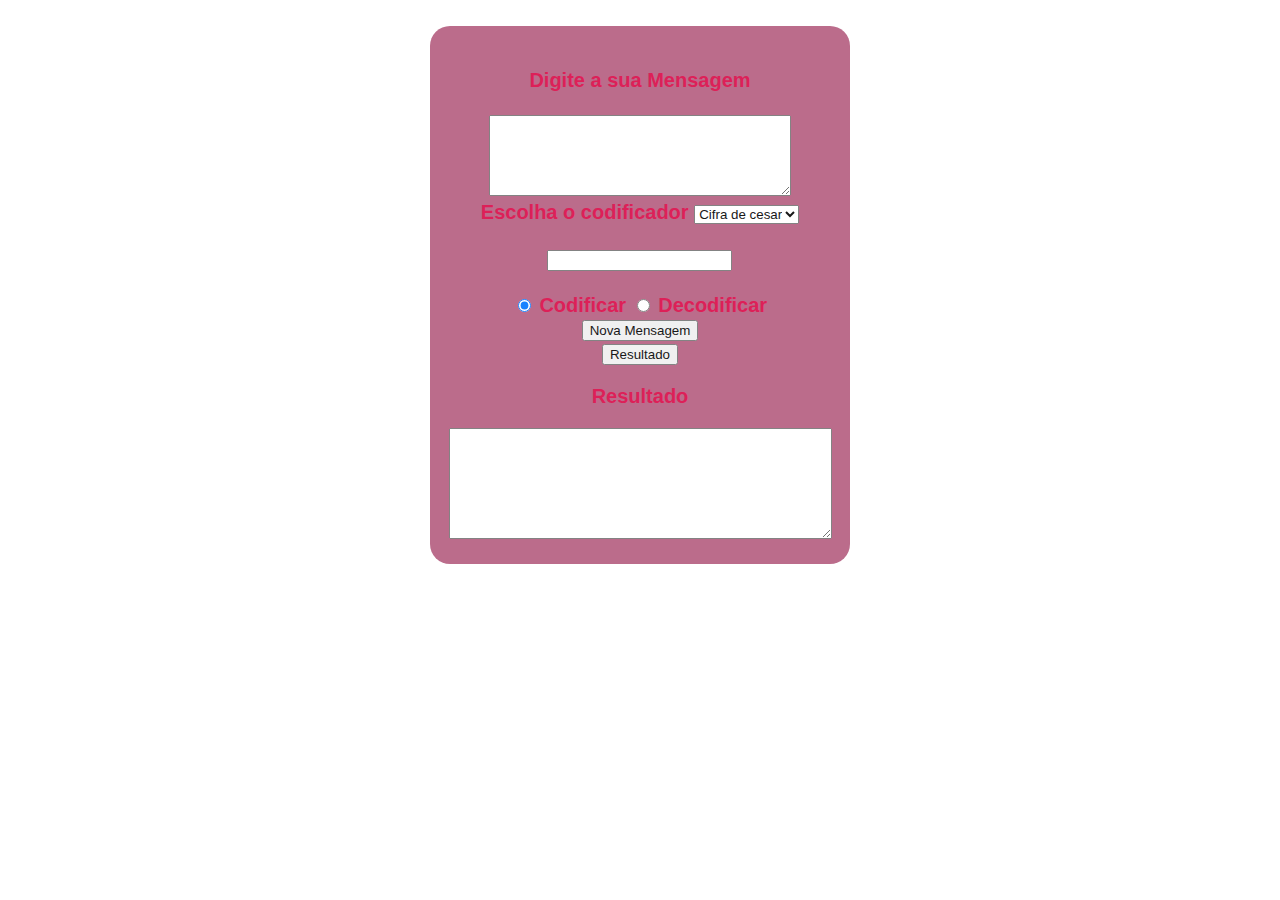
<file: index.html>
<!DOCTYPE html>
<html lang="pt-BR">
<head>
    <meta charset="UTF-8">
    <meta http-equiv="X-UA-Compatible" content="IE=edge">
    <meta name="viewport" content="width=device-width, initial-scale=1.0">
    
    <link rel="stylesheet" href="./style.css">
    
    <title>Decodificador</title>
</head>
<body>
    <div class="corpo">
        <form>
            <div><br>
                <label for="insercao">Digite a sua Mensagem </label><br><br>
                <textarea cols="35" rows="5" type="text" id="escrever" required></textarea><br>
                
            </div>
            <div>
                Escolha o codificador
                <select name="selecione" class="select" id="selecione">
                    <option value="cesar">Cifra de cesar</option>
                    <option value="base">Base 64</option>
                </select>

            </div>
            <br>
           <div class="chave">
                <input type="number" id="keybox">
            </div>

            <div id="Traducao"><br>
                <input type="radio" id="radio-codificar"  name="Codificações" value="Codificar"
                    checked>
                <label for="codificar">Codificar</label>
                <input type="radio" id="radio-decodificar"  name="Codificações" value="Codificar">
                <label for="Codificar">Decodificar</label>
                <br>
                
            </div>
        </form>

        <div>
            <button id="botao" class="">Nova Mensagem</button><br>
            <button  class="botão">Resultado</button><br>
            <p id="Traducao">Resultado </p>
            <textarea cols="45" rows="7" type="text" id="resultado"></textarea><br>
        </div>
        
        
        <script src="script.js"></script>

    </body>
</file>
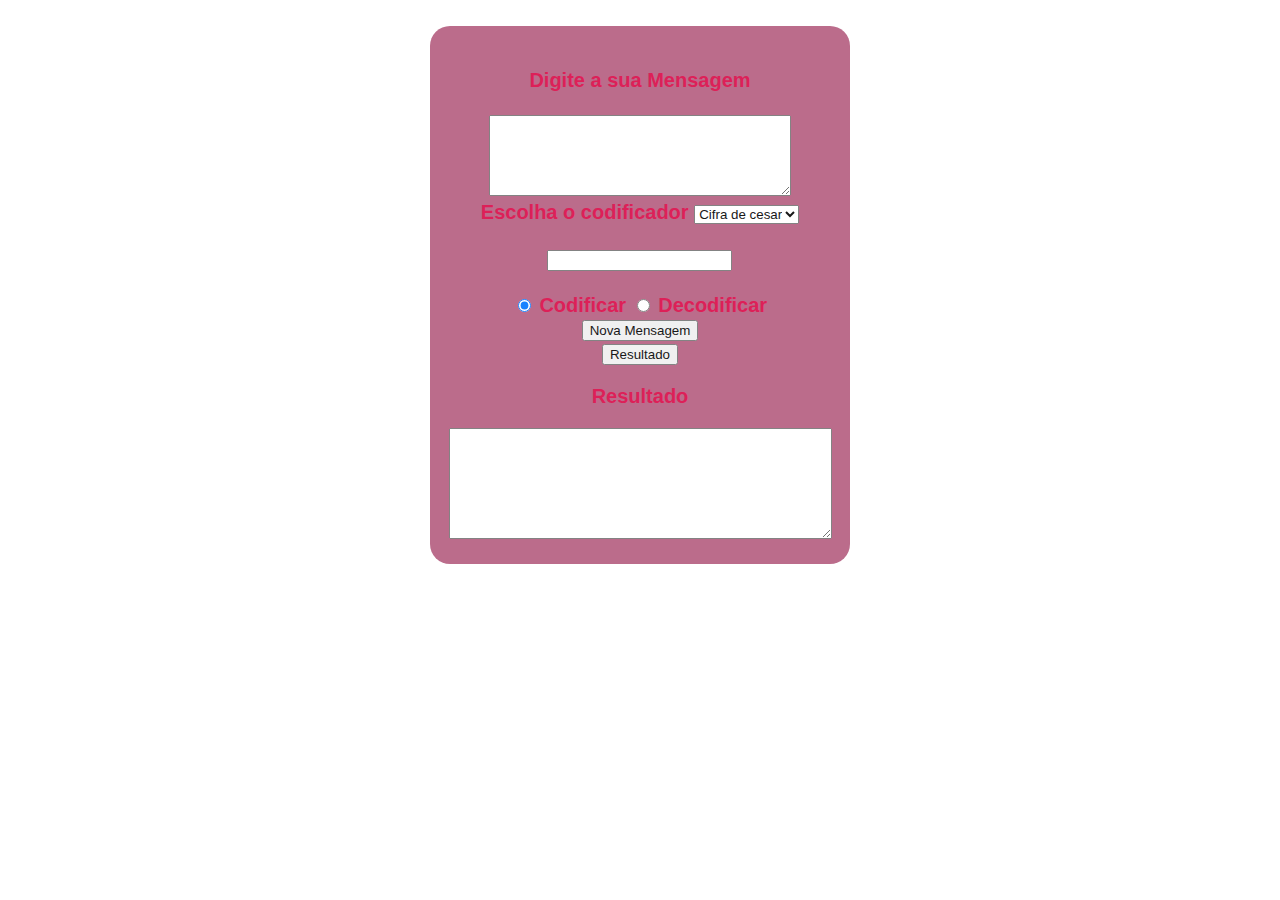
<file: trabalho.html>
<!DOCTYPE html>
<html lang="pt-BR">
<head>
    <meta charset="UTF-8">
    <meta http-equiv="X-UA-Compatible" content="IE=edge">
    <meta name="viewport" content="width=device-width, initial-scale=1.0">
    
    <link rel="stylesheet" href="trabalho.css">
    
    <title>Decodificador</title>
</head>
<body>
    <div class="corpo">
        <form>
            <div><br>
                <label for="insercao">Digite a sua Mensagem </label><br><br>
                <textarea cols="35" rows="5" type="text" id="escrever" required></textarea><br>
                
            </div>
            <div>
                Escolha o codificador
                <select name="selecione" class="select" id="selecione">
                    <option value="cesar">Cifra de cesar</option>
                    <option value="base">Base 64</option>
                </select>

            </div>
            <br>
           <div class="chave">
                <input type="number" id="keybox">
            </div>

            <div id="Traducao"><br>
                <input type="radio" id="radio-codificar"  name="Codificações" value="Codificar"
                    checked>
                <label for="codificar">Codificar</label>
                <input type="radio" id="radio-decodificar"  name="Codificações" value="Codificar">
                <label for="Codificar">Decodificar</label>
                <br>
                
            </div>
        </form>

        <div>
            <button id="botao" class="">Nova Mensagem</button><br>
            <button  class="botão">Resultado</button><br>
            <p id="Traducao">Resultado </p>
            <textarea cols="45" rows="7" type="text" id="resultado"></textarea><br>
        </div>
        
        
        <script src="trabalho.js"></script>

    </body>
</file>
<file: style.css>
body{
    margin: 2%;
    padding: 2;
    background: url(https://i.pinimg.com/originals/ce/dc/77/cedc77499a430ffbb7f43ffd7a30097e.png);
    background-size: cover;
    font-family: 'Arial', cursive;
}
.corpo{
    padding: 20px;
    color: rgb(218, 8, 71);
    font-weight: bold;
    border-radius: 20px;
    background-color: rgb(180, 93, 127);
    opacity: 0.9;
    display: flex;
    flex-direction: column;
    align-items: center;
    justify-content: space-between;
    text-align: center;
    width: 31%;
    margin: auto;
    margin-bottom: 7px;
    font-size: 20px;
}
</file>
<file: trabalho.css>
body{
    margin: 2%;
    padding: 2;
    background: url(https://i.pinimg.com/originals/ce/dc/77/cedc77499a430ffbb7f43ffd7a30097e.png);
    background-size: cover;
    font-family: 'Arial', cursive;
}
.corpo{
    padding: 20px;
    color: rgb(218, 8, 71);
    font-weight: bold;
    border-radius: 20px;
    background-color: rgb(180, 93, 127);
    opacity: 0.9;
    display: flex;
    flex-direction: column;
    align-items: center;
    justify-content: space-between;
    text-align: center;
    width: 31%;
    margin: auto;
    margin-bottom: 7px;
    font-size: 20px;
}
</file>
